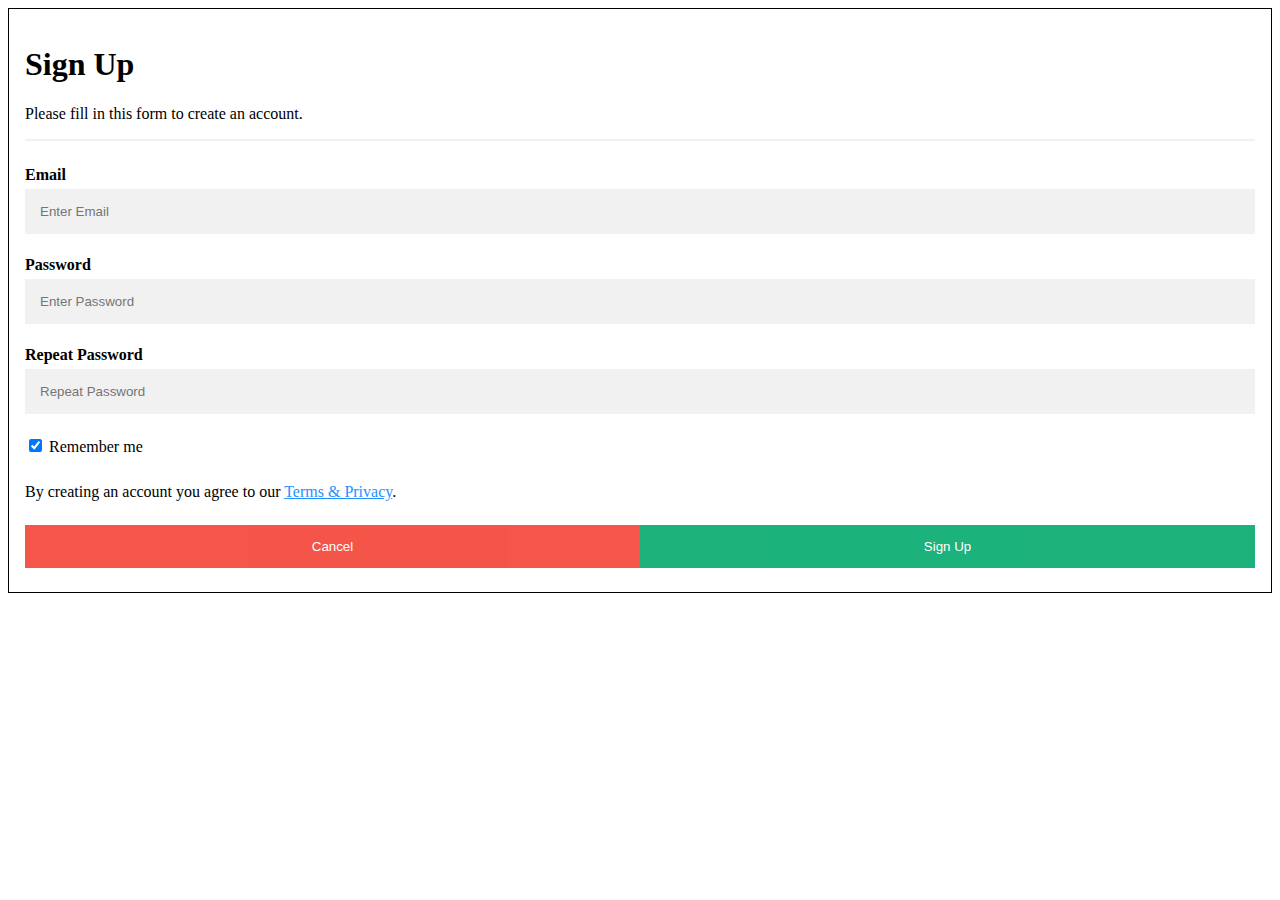
<file: another.html>
<!DOCTYPE html>
<html lang="en">
  <head>
    <meta charset="UTF-8" />
    <meta http-equiv="X-UA-Compatible" content="IE=edge" />
    <meta name="viewport" content="width=device-width, initial-scale=1.0" />
    <title>Document</title>

    <link rel="stylesheet" href="singUp.css" />
  </head>

  <body class="">
    <form action="" style="border: 1px solid black">
      <div class="container">
        <h1>Sign Up</h1>
        <p>Please fill in this form to create an account.</p>
        <hr />

        <label for="email"><b>Email</b></label>
        <input type="text" placeholder="Enter Email" name="email" required />

        <label for="psw"><b>Password</b></label>
        <input type="password" placeholder="Enter Password" name="psw"
        required=>

        <label for="psw-repeat"><b>Repeat Password</b></label>
        <input
          type="password"
          placeholder="Repeat Password"
          name="psw-repeat"
          required
        />

        <label>
          <input
            type="checkbox"
            checked="checked"
            name="remember"
            style="margin-bottom: 15px"
          />
          Remember me
        </label>

        <p>
          By creating an account you agree to our
          <a href="http://www.google.com" style="color: dodgerblue"
            >Terms & Privacy</a
          >.
        </p>

        <div class="clearfix">
          <button type="button" class="cancelbtn">Cancel</button>
          <a href="index.html">
            <button type="button" class="signupbtn">Sign Up</button>
          </a>
        </div>
      </div>
    </form>
  </body>
</html>
</file>
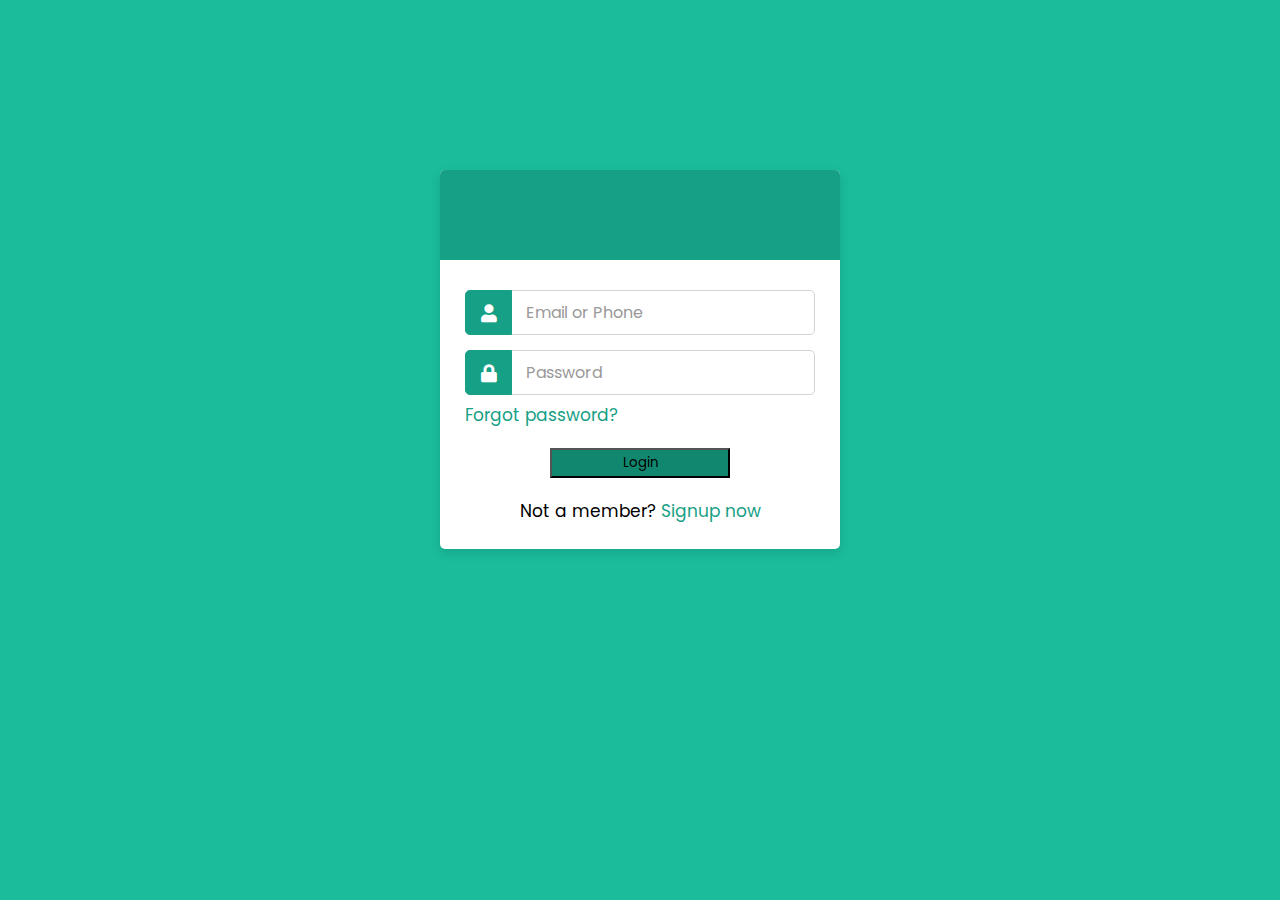
<file: login.html>
<!DOCTYPE html>
<!-- Created By CodingLab - www.codinglabweb.com -->
<html lang="en" dir="ltr">
  <head>
    <meta charset="utf-8" />
    <meta name="viewport" content="width=device-width, initial-scale=1.0" />
    <!-- <title>Login Form | CodingLab</title> -->
    <link rel="stylesheet" href="style.css" />
    <link
      rel="stylesheet"
      href="https://cdnjs.cloudflare.com/ajax/libs/font-awesome/5.15.2/css/all.min.css"
    />
    <link rel="stylesheet" href="login.css" />
  </head>
  <body>
    <div class="container">
      <div class="wrapper">
        <div class="title"><span>Login Form</span></div>
        <form action="#">
          <div class="row">
            <i class="fas fa-user"></i>
            <input type="text" placeholder="Email or Phone" required />
          </div>
          <div class="row">
            <i class="fas fa-lock"></i>
            <input type="password" placeholder="Password" required />
          </div>
          <div class="pass"><a href="#">Forgot password?</a></div>
          <div class="rowButton">
            <a href="Genre.html"
              ><button type="button" value="login" class="btn">Login</button></a
            >
          </div>
          <div class="signup-link">
            Not a member? <a href="another.html">Signup now</a>
          </div>
        </form>
      </div>
    </div>
  </body>
</html>
</file>
<file: singUp.css>
* {
  box-sizing: border-box;
}

/* Full-width input fields */
input[type="text"],
input[type="password"] {
  width: 100%;
  padding: 15px;
  margin: 5px 0 22px 0;
  display: inline-block;
  border: none;
  background: #f1f1f1;
}

input[type="text"]:focus,
input[type="password"]:focus {
  background-color: #ddd;
  outline: none;
}

hr {
  border: 1px solid #f1f1f1;
  margin-bottom: 25px;
}

/* Set a style for all buttons */
button {
  background-color: #04aa6d;
  color: white;
  padding: 14px 20px;
  margin: 8px 0;
  border: none;
  cursor: pointer;
  width: 100%;
  opacity: 0.9;
}

button:hover {
  opacity: 1;
}

/* Extra styles for the cancel button */
.cancelbtn {
  padding: 14px 20px;
  background-color: #f44336;
}

/* Float cancel and signup buttons and add an equal width */
.cancelbtn,
.signupbtn {
  float: left;
  width: 50%;
}

/* Add padding to container elements */
.container {
  padding: 16px;
}

/* Clear floats */
.clearfix::after {
  content: "";
  clear: both;
  display: table;
}

/* Change styles for cancel button and signup button on extra small screens */
@media screen and (max-width: 300px) {
  .cancelbtn,
  .signupbtn {
    width: 100%;
  }
}
</file>
<file: style.css>
* {
  margin: 0;
  padding: 0;
}
.nav-bar {
  background: #1d4052;
  color: #fff;
  padding: 20px;
  font-family: sans-serif;
}
.nav-bar img {
  height: 99px;
  float: left;
  margin-left: 167px;
  border-radius: 18px;
  width: 171px;
  background-color: #1d4053;
}

.menu-right {
  text-align: right;
}
ul li {
  display: inline-block;
  margin: 20px;
  list-style: none;
}
ul a li {
  text-decoration: None;
  color: whitesmoke;
}

span {
  margin: 0 20px;
  font-size: 28px;
  cursor: pointer;
  display: none;
}

@media only screen and (max-width: 700px) {
  span {
    display: block;
  }
  ul li {
    display: block;
  }
  ul {
    display: none;
  }
}
.main-card-container {
  display: flex;
  flex-direction: column;
}
.card {
  height: 339px;
  width: 263px;
  /* border: 1px solid black; */
  border-radius: 10px;
  box-shadow: rgba(50, 50, 93, 0.25) 0px 50px 100px -20px,
    rgba(0, 0, 0, 0.3) 0px 30px 60px -30px,
    rgba(10, 37, 64, 0.35) 0px -2px 6px 0px inset;
  margin: 1%;
}
.header img {
  height: 166px;
  width: 170px;
  border-radius: 12px;
  margin-left: 16%;
  margin-top: 7%;
}
.btn-space button {
  border: none;
  outline: none;
  width: 237px;
  border-radius: 12px;
  height: 34px;
  margin-left: 4%;
  cursor: pointer;
  margin-top: 1%;
  background-color: #1d4052;
  color: whitesmoke;
  font-weight: bolder;
}
.card-container {
  display: flex;
  /* flex-wrap: wrap; */
  flex-direction: row;
  justify-content: center;
  align-items: center;
  margin-left: 4%;
  /* margin-right: 30%; */
  margin: auto;
}
.card-shivatri {
  padding: 4%;
}
.info-content {
  margin-top: 6%;
}
.info-content p {
  text-align: center;
}
.heading h2 {
  font-size: inherit;
  text-align: center;
  font-weight: bold;
}
.heading {
  margin-top: 5%;
}
.category {
  display: flex;
  justify-content: flex-start;
  align-items: center;
  margin-top: 1%;
  margin-left: 6%;
}
.category p {
  font-size: larger;
  font-weight: bold;
}
.category p a {
  text-decoration: none;
  color: black;
}
.footer-basic {
  padding: 40px 0;
  background-color: #ffffff;
  color: #4b4c4d;
}

.footer-basic ul {
  padding: 0;
  list-style: none;
  text-align: center;
  font-size: 18px;
  line-height: 1.6;
  margin-bottom: 0;
}

.footer-basic li {
  padding: 0 10px;
}

.footer-basic ul a {
  color: inherit;
  text-decoration: none;
  opacity: 0.8;
}

.footer-basic ul a:hover {
  opacity: 1;
}

.footer-basic .social {
  text-align: center;
  padding-bottom: 25px;
}

.footer-basic .social > a {
  font-size: 24px;
  width: 40px;
  height: 40px;
  line-height: 40px;
  display: inline-block;
  text-align: center;
  border-radius: 50%;
  border: 1px solid #ccc;
  margin: 0 8px;
  color: inherit;
  opacity: 0.75;
}

.footer-basic .social > a:hover {
  opacity: 0.9;
}

.footer-basic .copyright {
  margin-top: 15px;
  text-align: center;
  font-size: 13px;
  color: #aaa;
  margin-bottom: 0;
}
.logo-header strong h1 {
  display: flex;
}
</file>
<file: login.css>
@import url("https://fonts.googleapis.com/css2?family=Poppins:wght@200;300;400;500;600;700&display=swap");
* {
  margin: 0;
  padding: 0;
  box-sizing: border-box;
  font-family: "Poppins", sans-serif;
}
body {
  background: #1abc9c;
  overflow: hidden;
}
::selection {
  background: rgba(26, 188, 156, 0.3);
}
.container {
  max-width: 440px;
  padding: 0 20px;
  margin: 170px auto;
}
.wrapper {
  width: 100%;
  background: #fff;
  border-radius: 5px;
  box-shadow: 0px 4px 10px 1px rgba(0, 0, 0, 0.1);
}
.wrapper .title {
  height: 90px;
  background: #16a085;
  border-radius: 5px 5px 0 0;
  color: #fff;
  font-size: 30px;
  font-weight: 600;
  display: flex;
  align-items: center;
  justify-content: center;
}
.wrapper form {
  padding: 30px 25px 25px 25px;
}
.wrapper form .row {
  height: 45px;
  margin-bottom: 15px;
  position: relative;
}
.wrapper form .row input {
  height: 100%;
  width: 100%;
  outline: none;
  padding-left: 60px;
  border-radius: 5px;
  border: 1px solid lightgrey;
  font-size: 16px;
  transition: all 0.3s ease;
}
form .row input:focus {
  border-color: #16a085;
  box-shadow: inset 0px 0px 2px 2px rgba(26, 188, 156, 0.25);
}
form .row input::placeholder {
  color: #999;
}
.wrapper form .row i {
  position: absolute;
  width: 47px;
  height: 100%;
  color: #fff;
  font-size: 18px;
  background: #16a085;
  border: 1px solid #16a085;
  border-radius: 5px 0 0 5px;
  display: flex;
  align-items: center;
  justify-content: center;
}
.wrapper form .pass {
  margin: -8px 0 20px 0;
}
.wrapper form .pass a {
  color: #16a085;
  font-size: 17px;
  text-decoration: none;
}
.wrapper form .pass a:hover {
  text-decoration: underline;
}
.wrapper form .button input {
  color: #fff;
  font-size: 20px;
  font-weight: 500;
  padding-left: 0px;
  background: #16a085;
  border: 1px solid #16a085;
  cursor: pointer;
}
form .button input:hover {
  background: #12876f;
}
.wrapper form .signup-link {
  text-align: center;
  margin-top: 20px;
  font-size: 17px;
}
.wrapper form .signup-link a {
  color: #16a085;
  text-decoration: none;
}
form .signup-link a:hover {
  text-decoration: underline;
}
.btn {
  width: 180px;
  background: #12876f;
  height: 30px;
}
.rowButton {
  text-align: center;
}
</file>
